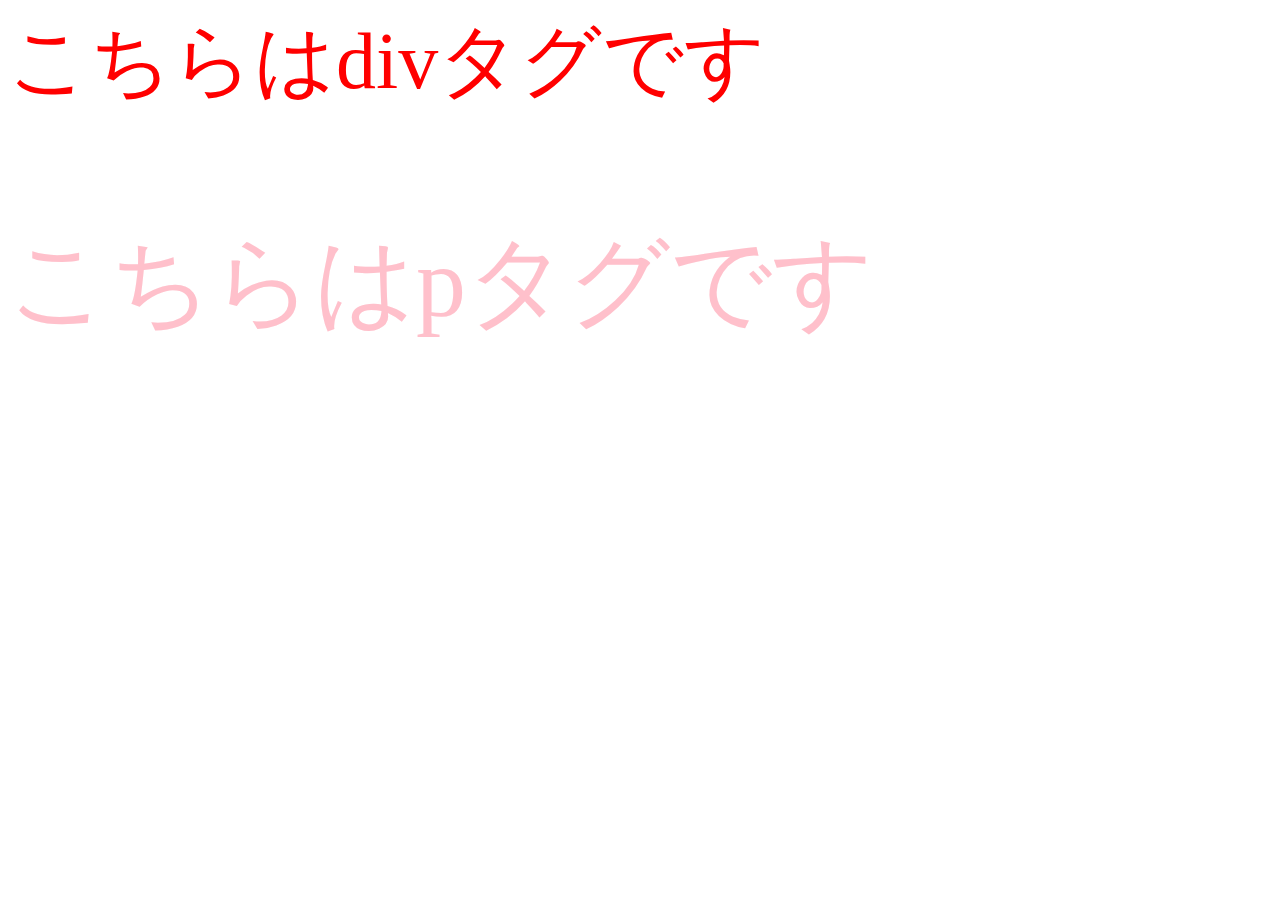
<file: index.html>
<!DOCTYPE html>
<html lang="ja">
<head>
	<meta charset="UTF-8">
	<title>Document</title>
	<link rel="stylesheet" href="style.css">
	<!-- <style>
		div,p {
			color: blue;
			font-size: 75px;
		}
	</style> -->
</head>
<body>
<div>
	こちらはdivタグです
</div>
<p>
	こちらはpタグです
</p>
</body>
</html>

<!-- 学んだこと-->

<!-- プロパティ+値　＝宣言 -->

<!-- div .p=セレクターリスト -->

<!-- 規則、規則セット -->

<!-- 内部スタイルシート
外部スタイルシート
インラインスタイルシート -->
</file>
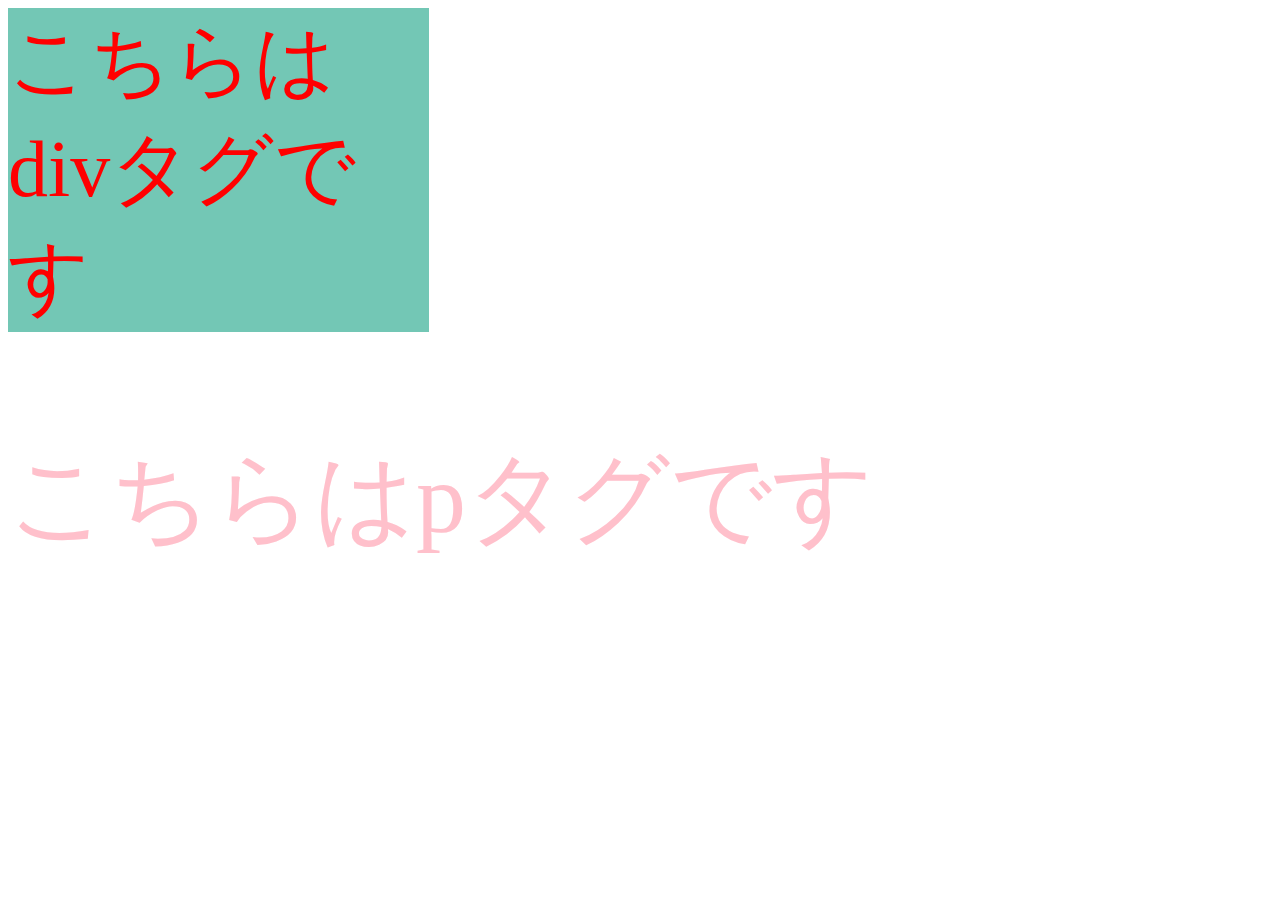
<file: study_css1/index.html>
<!DOCTYPE html>
<html lang="ja">
<head>
	<meta charset="UTF-8">
	<title>Document</title>
	<link rel="stylesheet" href="style.css">
	<!-- <style>
		div,p {
			color: blue;
			font-size: 75px;
		}
	</style> -->
</head>
<body>
<div>
	こちらはdivタグです
</div>
<p>
	こちらはpタグです
</p>
</body>
</html>

<!-- 学んだこと-->

<!-- プロパティ+値　＝宣言 -->

<!-- div .p=セレクターリスト -->

<!-- 規則、規則セット -->

<!-- 内部スタイルシート
外部スタイルシート
インラインスタイルシート -->


<!-- 学んだこと②

MDN　CSSのプロパティは全て覚える必要はない。

カラーピッカー　

rem 
width 
px 
% 
calc 
100% / 3 

margin-top 
margin-left 
margin-bottom 
margin-right:0;

margin:上右下左　ショートハンド

 -->
</file>
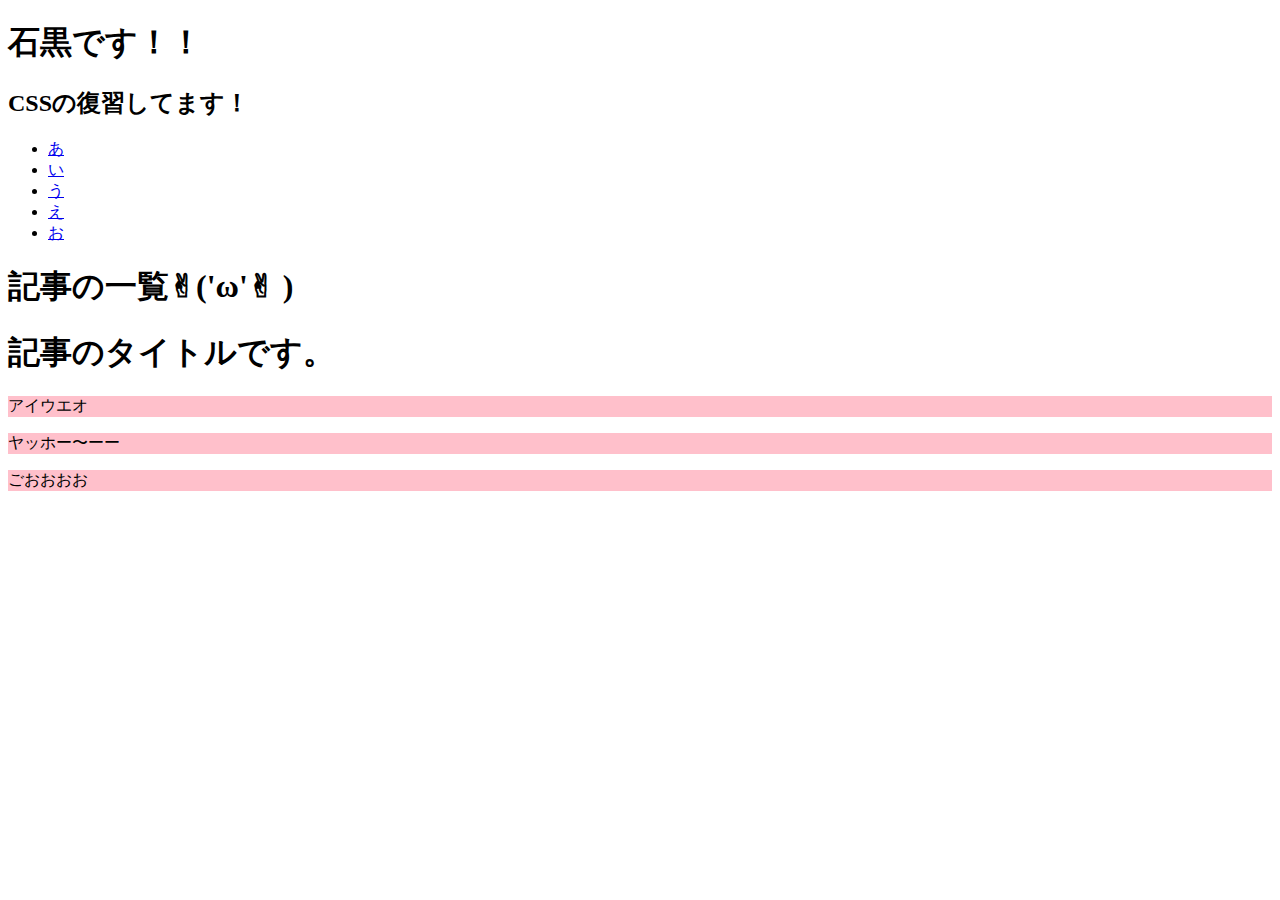
<file: study_css2/index.html>
<!DOCTYPE html>
<html lang="ja">
<head>
	<meta charset="UTF-8">
	<title>Document</title>
	<link rel="stylesheet" href="style.css">
</head>
<body>
	<header>
		<h1>石黒です！！</h1>
		<h2>CSSの復習してます！</h2>
		<nav>
			<ul>
				<li><a href="https://www.google.com">あ</a></li>
				<li><a href="https://www.google.com">い</a></li>
				<li><a href="https://www.google.com">う</a></li>
				<li><a href="https://www.google.com">え</a></li>
				<li><a href="https://www.google.com">お</a></li>
			</ul>
		</nav>
	</header>
	<main>
		<h1>記事の一覧✌︎('ω'✌︎ )</h1>
		<article>
			<h1>記事のタイトルです。</h1>
			<p>アイウエオ</p>
			<p>ヤッホー〜ーー</p>
			<p>ごおおおお</p>
		</article>
	</main>
</body>
</html>
</file>
<file: style.css>
div {
	color: red;
	font-size: 80px;
}

p {
	color: pink;
	font-size: 100px;
}
</file>
<file: study_css1/style.css>
div {
	color: red;
	font-size: 80px;
	background-color: #73c7b5;
	width: calc(100% / 3);
}

p {
	color: pink;
	font-size: 100px;
}
</file>
<file: study_css2/style.css>
p  {
	background-color: pink
}
</file>
